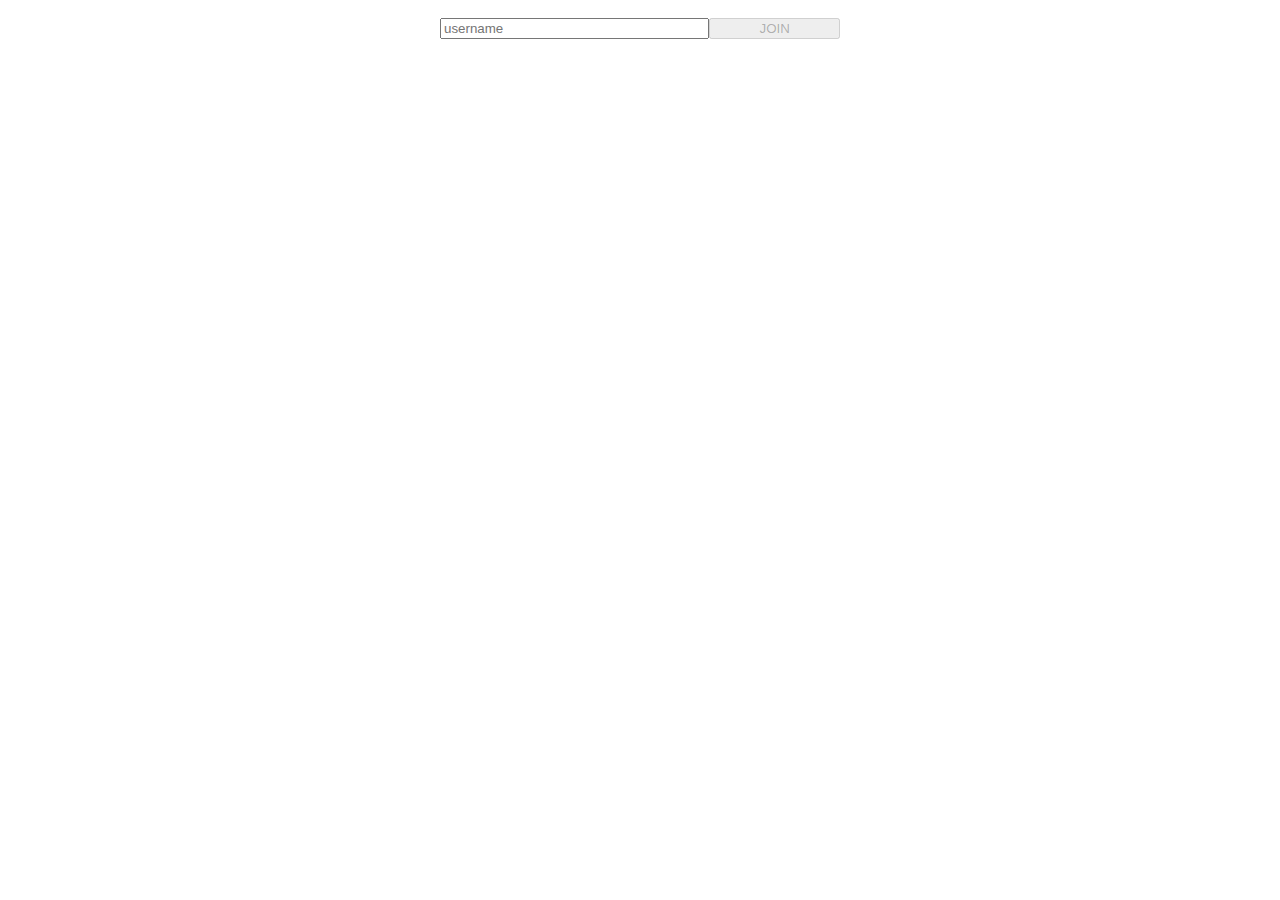
<file: frontend/index.html>
<!DOCTYPE html>
<html lang="en">
<head>
  <meta charset="utf-8" />
  <meta name="viewport" content="width=device-width" />
  <link rel="stylesheet" type="text/css" href="main.css" />
  <script type="text/javascript" src="main.js" async></script>
  <title>My test page</title>
</head>
<body>
  <br/>
  <div class="username-input">
    <input id="username" style="text" placeholder="username" />
    <button id="join" disabled>JOIN</button>
  </div>
  <br/>
  <br/>
  <div id="canvas"></div>
</body>
</html>
</file>
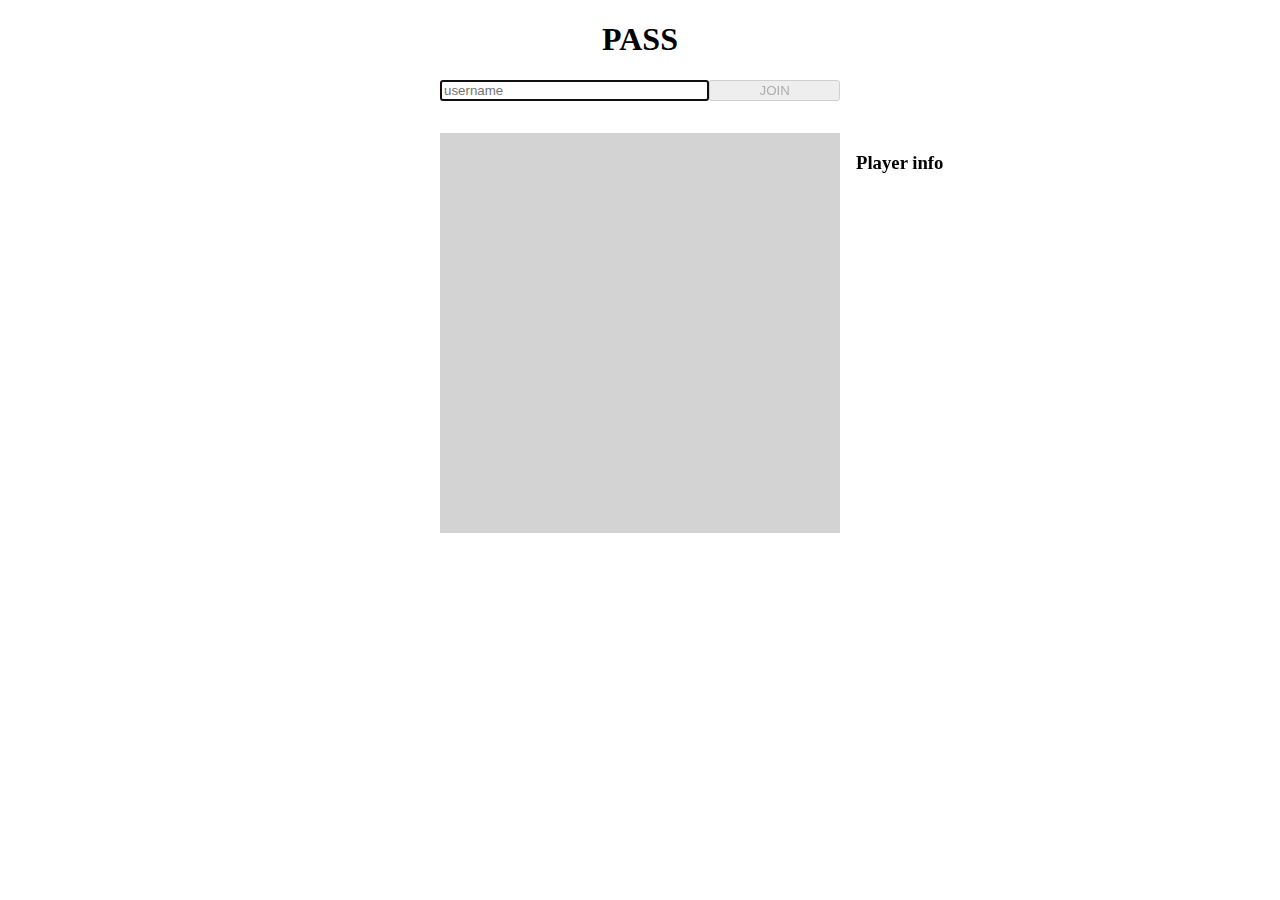
<file: frontend/src/index.html>
<!DOCTYPE html>
<html lang="en">
<head>
  <meta charset="utf-8" />
  <meta name="viewport" content="width=device-width" />
  <link rel="stylesheet" type="text/css" href="main.css" />
  <link rel="icon" href="favicon.png" />
  <script type="text/javascript" src="main.js" async></script>
  <title>Pass</title>
</head>
<body>
  <h1>PASS</h1>
  <div class="username-input">
    <input id="username" style="text" placeholder="username" />
    <button id="join" disabled>JOIN</button>
  </div>
  <div class="game">
    <div class="canvas">
      <div id="player-canvas"></div>
      <div id="projectile-canvas"></div>
    </div>
    <div class="legend">
      <h3>Player info</h3>
      <div id="legend-data"></div>
    </div>
  </div>
</body>
</html>
</file>
<file: frontend/main.css>
body {
    width: 400px;
    margin: auto;
}

.username-input {
    display: flex;
}

input {
    flex-basis: 3;
    flex-grow: 1;
}

button {
    flex-basis: 1;
    flex-grow: 1;
}

#canvas {
  max-width: 400px;
  background-color: gray;
  margin: auto;
}

#canvas div {
    float: left;
    height: 20px;
    width: 20px;
}
</file>
<file: frontend/src/main.css>
body {
    background-color: white;
    width: 400px; /* Ultra hack */
    margin: auto;
    display: flex;
    flex-direction: column;
}

h1 {
    text-align: center;
}

.username-input {
    display: flex;
}

input {
    flex-basis: 3;
    flex-grow: 1;
}

button {
    flex-basis: 1;
    flex-grow: 1;
}

.game {
    margin-top: 2em;
    display: flex;
}

.canvas {
    background-color: lightgray;
    position: relative;
    min-width: 400px;
    height: 400px;
    position: relative;
}

.canvas > div {
    width: 100%;
    height: 100%;
}

.canvas > div > * {
    /* 100% / width */
    width: 5%;
    /* 100% / height */
    height: 5%;
    position: absolute;
}

#projectile-canvas {
    position: absolute;
    top: 0;
}

.player {
    mask-size: cover;
    display: flex;
}

.projectile {
    display: flex;
}

.player img {
    mix-blend-mode: multiply;
}

.legend {
    flex-grow: 1;
    margin-left: 1em;
    min-width: 200px;
}

#legend-data {
    margin-left: 1em;
    display: grid;
    grid-template-columns: 1em 3em auto;
    column-gap: 1em;
    align-items: center;
}

#legend-data .player {
    height: 1em;
    width: 1em;
}

.healthBar {
    background-color: #ec2222;
    height: 50%;
    display: flex;
}

.healthBar div {
    background-color: #0b9d0b;
}
</file>
